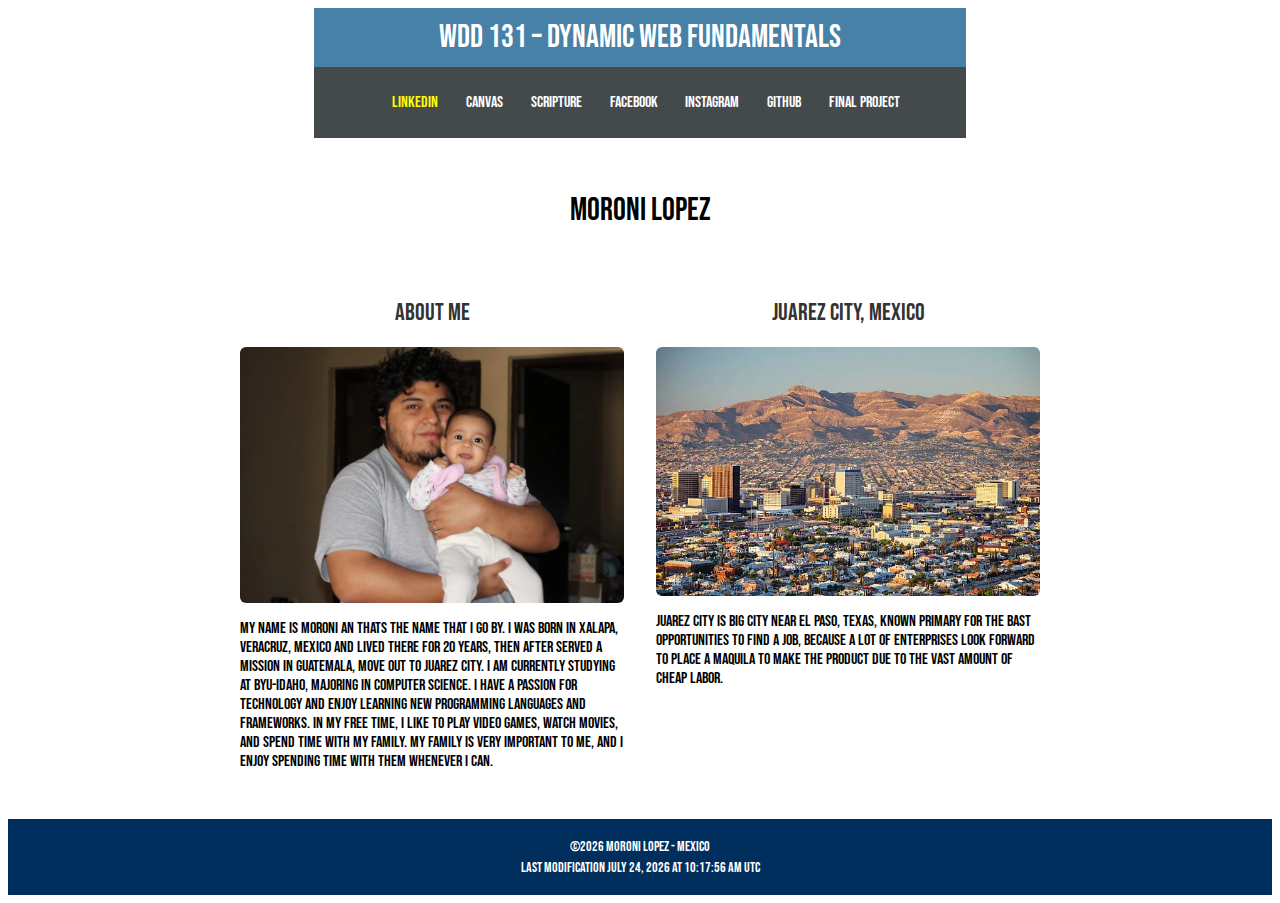
<file: index.html>
<!DOCTYPE html>
<html lang="en">
<head>
    <meta charset="UTF-8">
    <meta name="viewport" content="width=device-width, initial-scale=1.0">
    <title>WDD 131 – Dynamic Web Fundamentals – Moroni Lopez</title>
    <link rel="stylesheet" href="styles/base.css">
    <script src="scripts/getdates.js" defer></script>
    <meta name="description" 
        content="Moroni Lopez mande this page in the course of WDD 131 – Dynamic Web Fundamentals as Presentation of himself.">
    <meta name="author" content="Moroni Lopez">
</head>
<body>
    <header>
        <span id="course-title">
            WDD 131 – Dynamic Web Fundamentals
        </span>
        <nav>
            <ul>
                <li><a class="active" href="www.linkedin.com/in/fco-moroni-lopez">LinkedIn</a></li>
                <li><a href="https://byupw.instructure.com/">Canvas</a></li>
                <li><a href="https://www.churchofjesuschrist.org/study/scriptures/pgp/moses/6?lang=eng&id=p34#p34">Scripture</a></li>
                <li><a href="">Facebook</a></li>
                <li><a href="">Instagram</a></li>
                <li><a href="">GitHub</a></li>
                <li><a href="">Final Project</a></li>
                <li><a href=""></a></li>
            </ul>
        </nav>
    </header>
    <main>
        <h1>Moroni Lopez</h1>
        <section class="card">
            <h2>About Me</h2>
            <img src="images/astrid.webp" alt="MyWorld">
            <p>My name is Moroni an thats the name that I go by. I was born in Xalapa, Veracruz, Mexico and lived there for 20 years, then after served a mission in Guatemala, move out to Juarez City.
                I am currently studying at BYU-Idaho, majoring in Computer Science.
                I have a passion for technology and enjoy learning new programming languages and frameworks.
                In my free time, I like to play video games, watch movies, and spend time with my family.
                My family is very important to me, and I enjoy spending time with them whenever I can.
            </p>
        </section>
        <section class="card">
            <h2>Juarez City, Mexico</h2>
            <img src="images/jaurez.webp" alt="JuarezCity">
            <p>Juarez city is big city near El Paso, Texas, known primary for the bast opportunities to find a job, because a lot of enterprises look forward to place a maquila to make the product due to the vast amount of cheap labor.</p>
        </section>
    </main>
    <footer>
        <p>&copy;<span id="currentyear"></span> Moroni Lopez - Mexico</p>
        <p id="lastModified"></p>
    </footer>
</body>
</html>
</file>
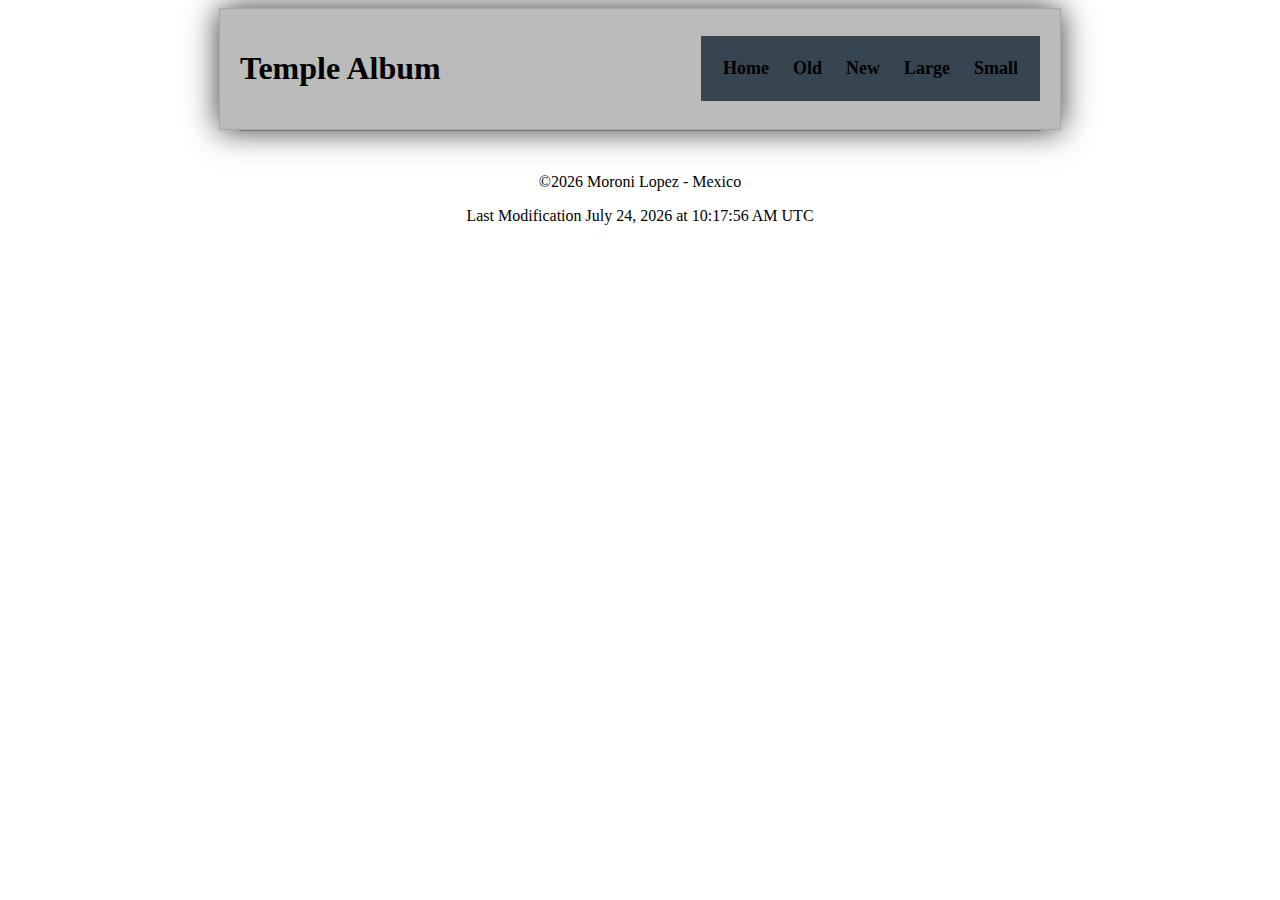
<file: temples.html>
<!DOCTYPE html>
<html lang="en">
<head>
    <meta charset="UTF-8">
    <meta name="viewport" content="width=device-width, initial-scale=1">
    <title>Temple Album</title>
    <link rel="preconnect" href="https://fonts.googleapis.com">
    <link rel="preconnect" href="https://fonts.gstatic.com" crossorigin>
    <link href="https://fonts.googleapis.com/css2?family=Bebas+Neue&display=swap" rel="stylesheet">
    <meta name="description" content="This page is made to show information about some temples.">
    <meta name="author" content="Moroni Lopez">
    <link rel="stylesheet" href="styles/temples.css">
    <link rel="stylesheet" href="styles/temples-large.css">
    <script loading="lazy" src="scripts/temples.js" defer></script>
    <script loading="lazy" src="scripts/getdates.js" defer></script>
</head>
<body>
    <header>
        <h1>Temple Album</h1>
        <a id="menu" href="#"></a>
        <nav>
            <ul class="navigation">
                <li><a href="temples.html" id="allTemples">Home</a></li>
                <li><a href="filtered-temples.html" id="oldTemples">Old</a></li>
                <li><a href="filtered-temples.html" id="newTemples">New</a></li>
                <li><a href="filtered-temples.html" id="largeTemples">Large</a></li>
                <li><a href="filtered-temples.html" id="smallTemples">Small</a></li>
            </ul>
        </nav>
    </header>
    <main>
        <div class="container"></div>
    </main>
    
    <footer>
        <p>&copy;<span id="currentyear"></span> Moroni Lopez - Mexico</p>
        <p id="lastModified"></p>
    </footer>
</body>
</html>
</file>
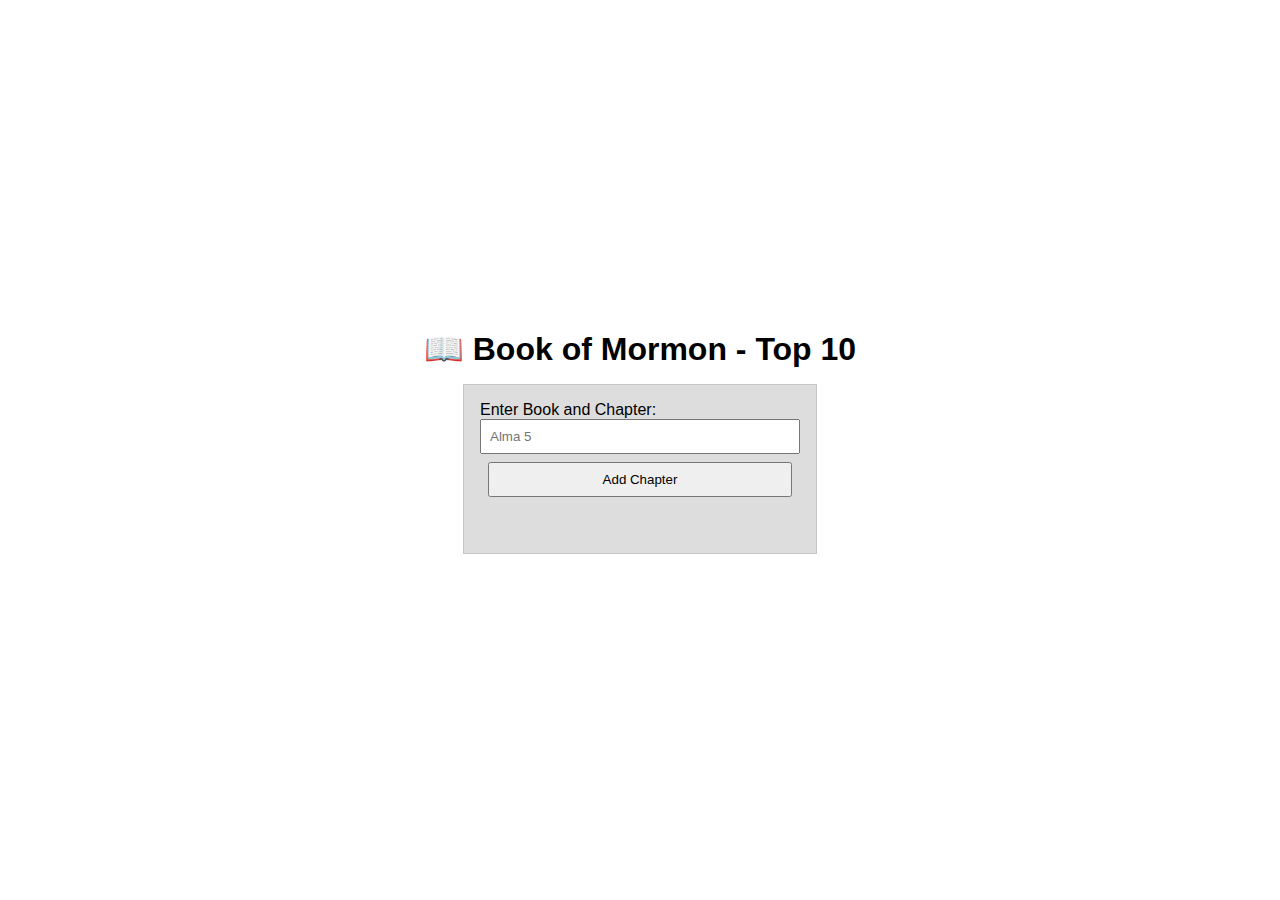
<file: week02/bom.html>
<!DOCTYPE html>
<html lang="en">
<head>
    <meta charset="UTF-8">
    <meta name="viewport" content="width=device-width, initial-scale=1.0">
    <title>Bom Example Activity</title>
    <link rel="stylesheet" href="styles/bom.css">
    <script src="scripts/bom.js" defer></script>
</head>
<body>
    <h1>📖 Book of Mormon - Top 10</h1>
    <main>
	    <label for="favchap">Enter Book and Chapter: </label>
	    <input type="text" id="favchap" placeholder="Alma 5">
	    <button type="submit">Add Chapter</button>
	    <ul id="list"></ul>
    </main>
</body>
</html>
</file>
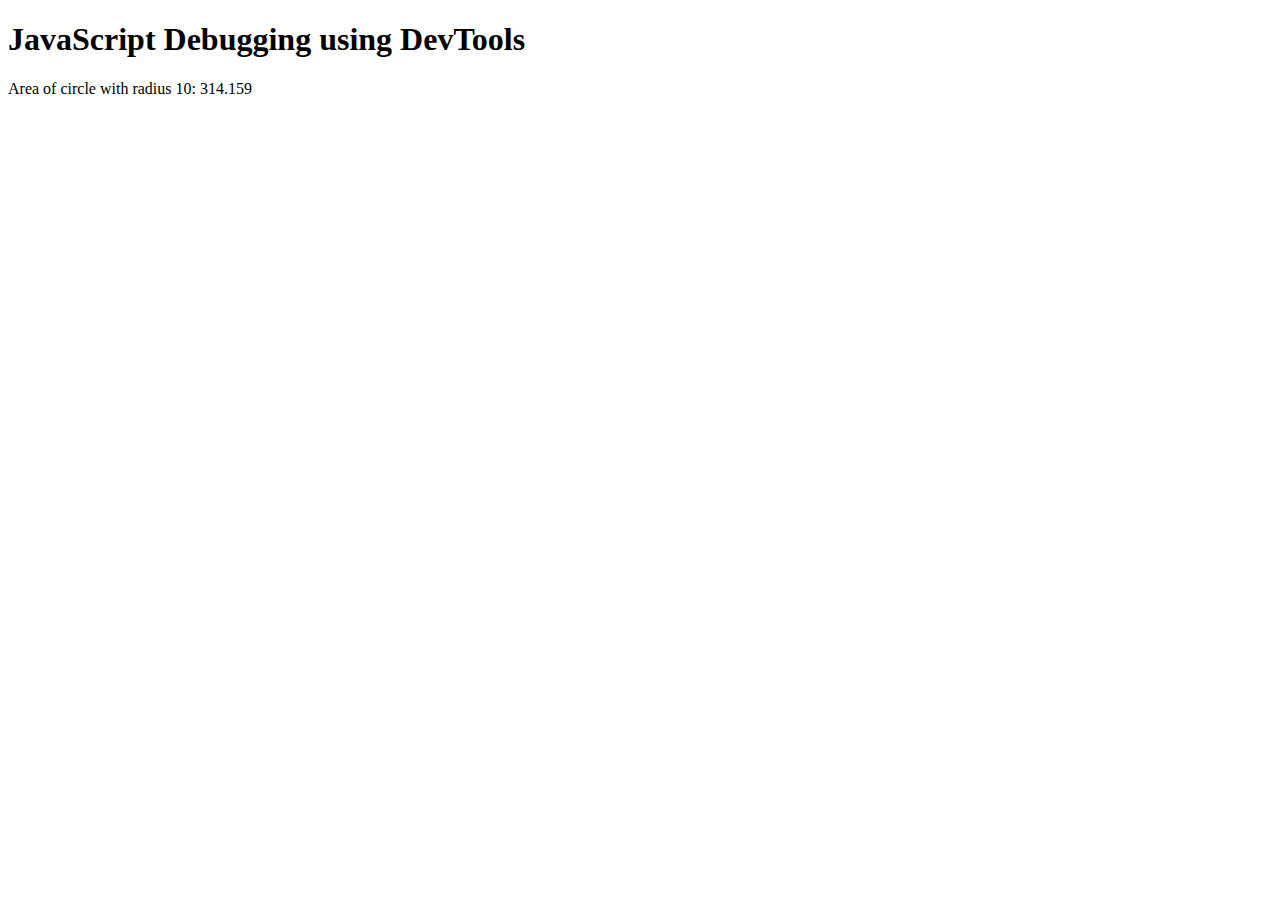
<file: week02/debugging.html>
<!DOCTYPE html>
<html lang="en">
<head>
    <meta charset="UTF-8">
    <meta name="viewport" content="width=device-width, initial-scale=1.0">
    <title>Document</title>
    <script src="scripts/debugging.js" defer></script>
</head>
<body>
    <h1>JavaScript Debugging using DevTools</h1>
    <p>Area of circle with radius <span id="radius"></span>: <span id="area"></span></p>
</body>
</html>
</file>
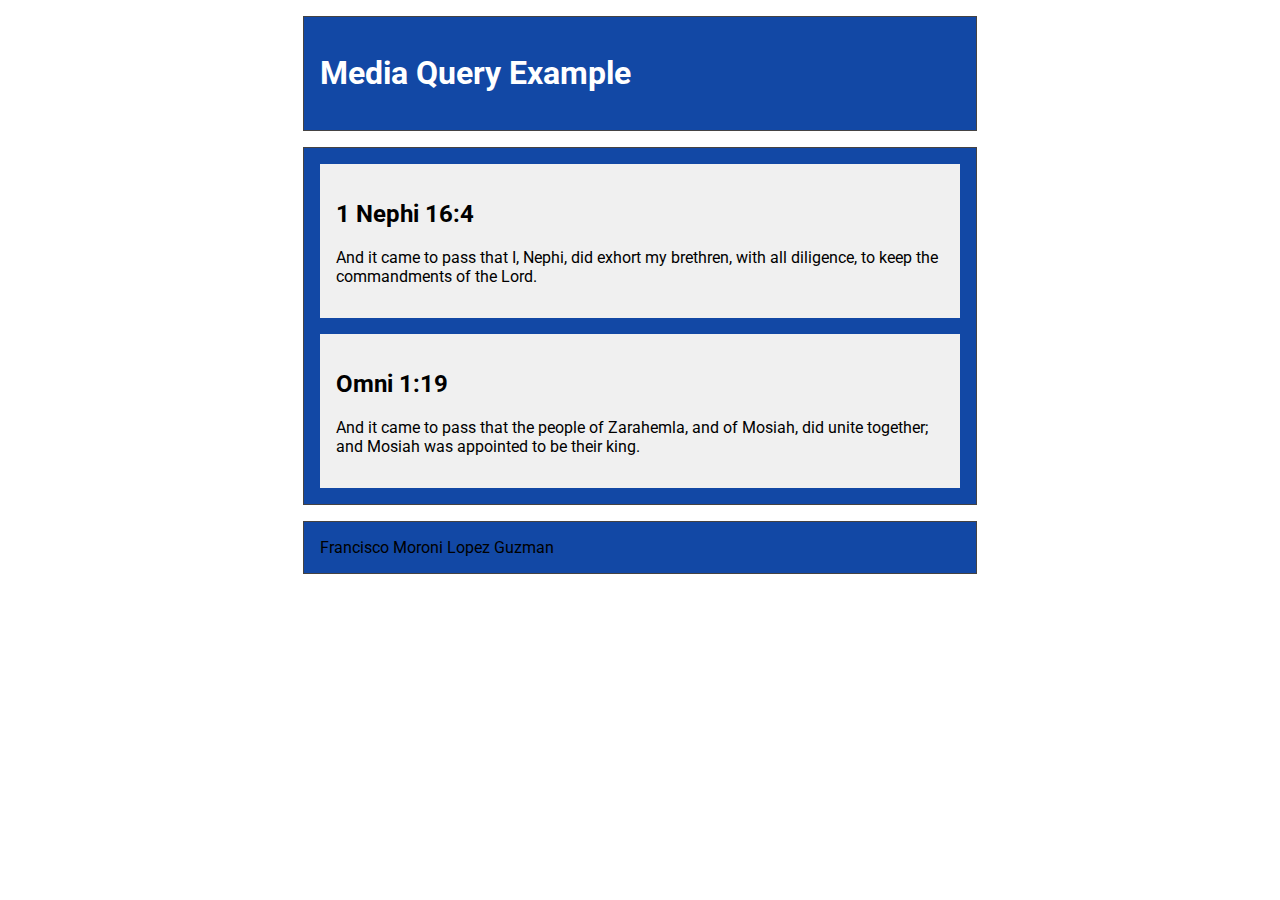
<file: week02/media-query.html>
<!DOCTYPE html>
<html lang="en">
<head>
    <meta charset="UTF-8">
    <meta name="viewport" content="width=device-width, initial-scale=1.0">
    <title>WDD 131 - Media Query Example</title>
    <meta name="description" content="Media query learning activity example page.">
    <meta name="author" content="Francisco Moroni Lopez Guzman">
    <link rel="preconnect" href="https://fonts.googleapis.com">
    <link rel="preconnect" href="https://fonts.gstatic.com" crossorigin>
    <link rel="stylesheet" href="https://fonts.googleapis.com/css2?family=Roboto&display=swap">
    <link rel="stylesheet" href="styles/media-query-large.css">
    <link rel="stylesheet" href="styles/media-query.css">
</head>
<body>
    <header>
        <h1>Media Query Example</h1>
    </header>
    <main>
        <section>
            <h2>1 Nephi 16:4</h2>
            <p>And it came to pass that I, Nephi, did exhort my brethren, with all diligence, to keep the commandments of the Lord.</p>
        </section>
        <section>
            <h2>Omni 1:19</h2>
            <p>And it came to pass that the people of Zarahemla, and of Mosiah, did unite together; and Mosiah was appointed to be their king.</p>
        </section>
    </main>
    <footer>Francisco Moroni Lopez Guzman</footer>
</body>
</html>
</file>
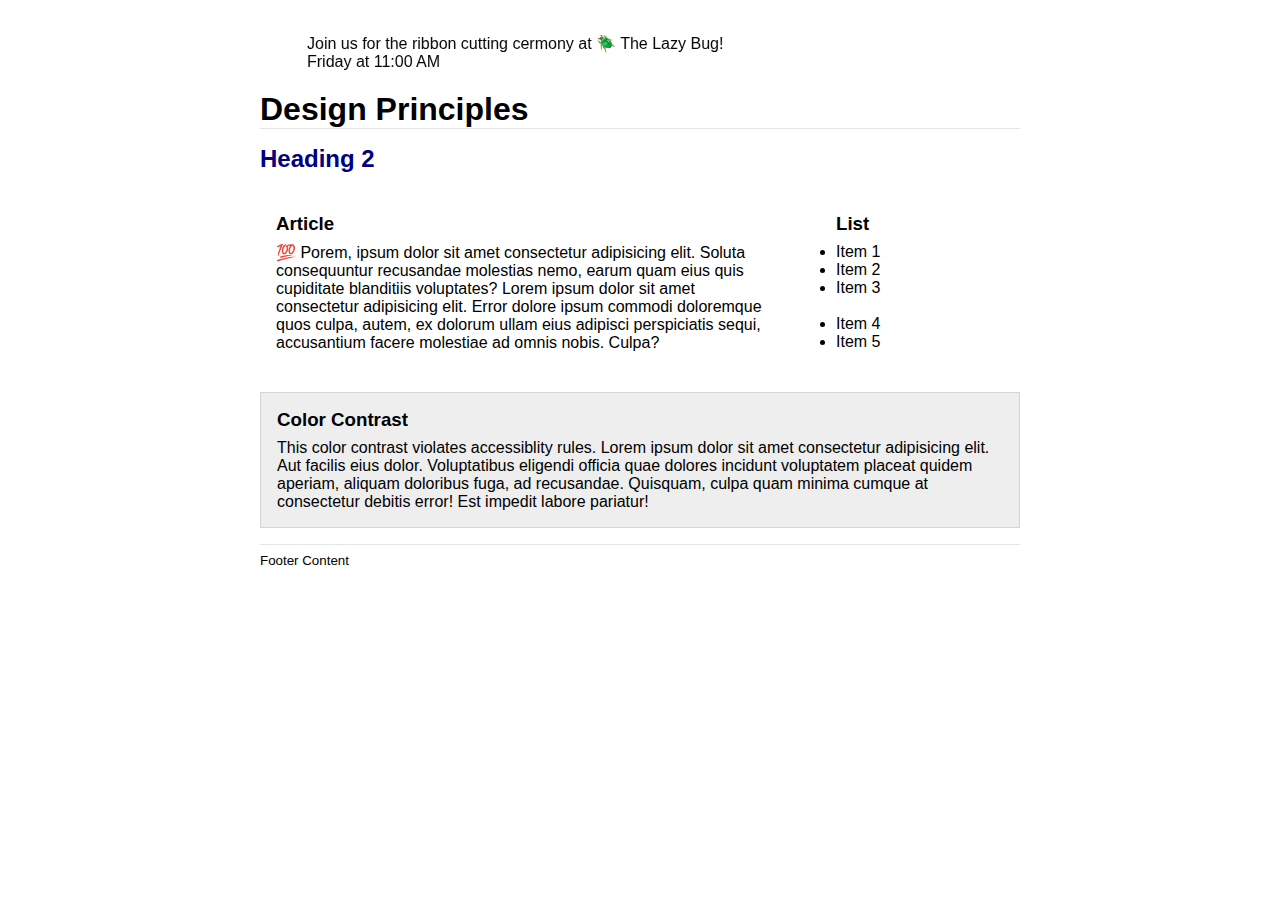
<file: week03/design.html>
<!DOCTYPE html>
<html lang="en">
<head>
    <meta charset="UTF-8">
    <meta name="viewport" content="width=device-width, initial-scale=1.0">
    <title>Document</title>
    <link rel="stylesheet" href="styles/design.css">
</head>
<body>
    <header>
        <marquee behavior="alternate" direction="right"><br>Join us for the ribbon cutting cermony at 🪲 The Lazy Bug!<br>Friday at 11:00 AM</marquee>
        <h1>Design Principles</h1>
    </header>
    <main>
        <h2>Heading 2</h2>
        <section>
            <h3>Article</h3>
            <article>
                <p>💯 Porem, ipsum dolor sit amet consectetur adipisicing elit. Soluta consequuntur recusandae molestias nemo, earum quam eius quis cupiditate blanditiis voluptates? Lorem ipsum dolor sit amet consectetur adipisicing elit. Error dolore ipsum commodi doloremque quos culpa, autem, ex dolorum ullam eius adipisci perspiciatis sequi, accusantium facere molestiae ad omnis nobis. Culpa?</p>
            </article>
        </section>
        <section>
            <h3>List</h3>
            <ul>
                <li>Item 1</li>
                <li>Item 2</li>
                <li>Item 3<br><br></li>
                <li>Item 4</li>
                <li>Item 5</li>
            </ul>
        </section>
        <div class="callout">
            <h3>Color Contrast</h3>
            <p>This color contrast violates accessiblity rules. Lorem ipsum dolor sit amet consectetur adipisicing elit. Aut facilis eius dolor. Voluptatibus eligendi officia quae dolores incidunt voluptatem placeat quidem aperiam, aliquam doloribus fuga, ad recusandae. Quisquam, culpa quam minima cumque at consectetur debitis error! Est impedit labore pariatur!</p>
        </div>
    </main>
    <footer>
        Footer Content
    </footer>
</body>
</html>
</file>
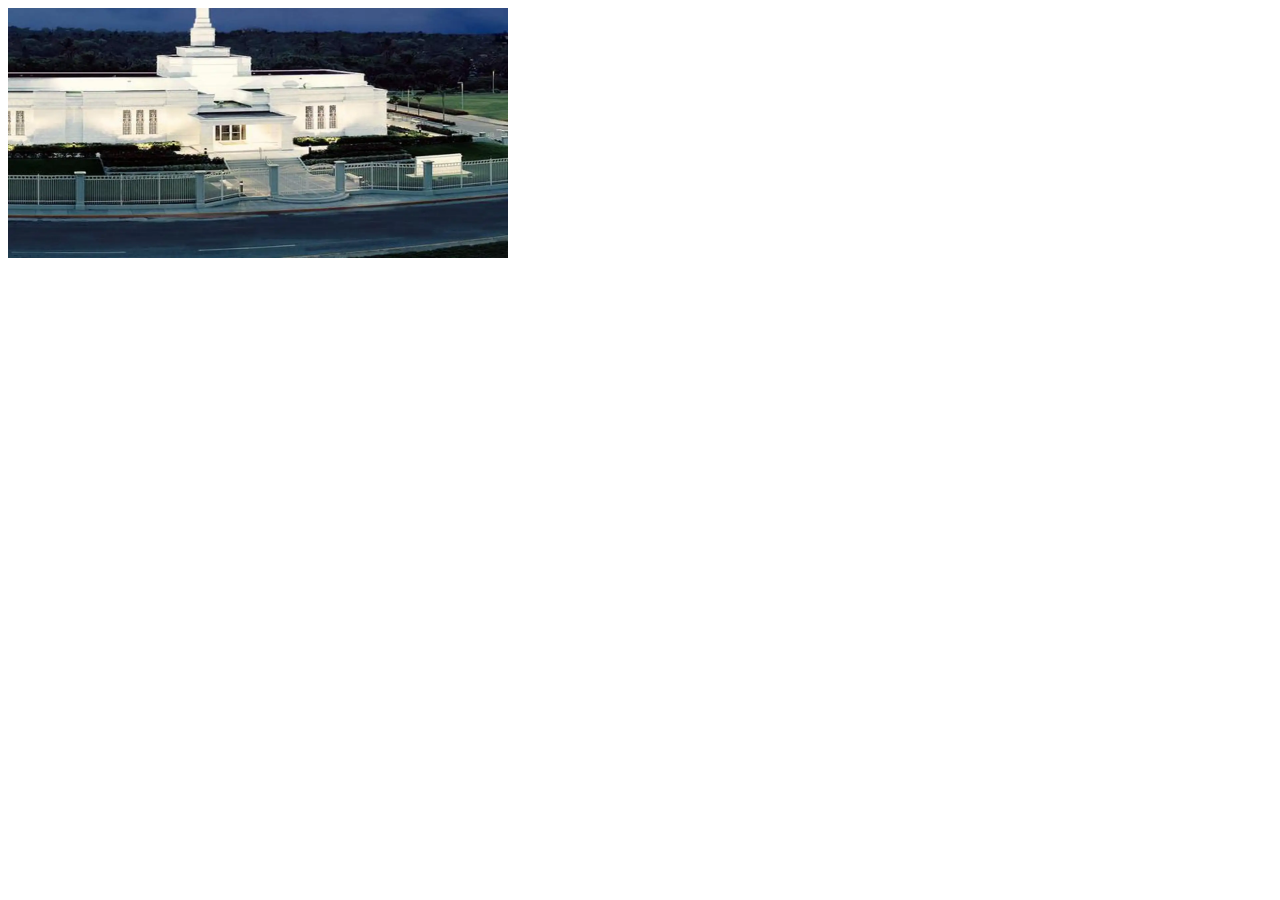
<file: week03/responsive-images.html>
<!DOCTYPE html>
<html lang="en">
<head>
    <meta charset="UTF-8">
    <meta name="viewport" content="width=device-width, initial-scale=1.0">
    <title>Document</title>
</head>
<body>
    <main>
        <div class="hero">
            <picture>
                <source srcset="images/hero-large.webp" media="(min-width: 1000px)">
                <source srcset="images/hero-medium.webp" media="(min-width: 500px)">
                <img src="images/hero-small.webp" alt="Veracruz, Boca del Rio - Mexico Temple" width="500" height="250">
              </picture>
        </div>
    </main>
</body>
</html>
</file>
<file: styles/base.css>
@import url('https://fonts.googleapis.com/css2?family=Bebas+Neue&display=swap');

* {
    font-family: "Bebas Neue", sans-serif;
    font-weight: 400;
    font-style: normal;
}

@media screen and (max-width: 568px) {
    main {
      grid-template-columns: 1fr;
    }
}

header {
    display: flex;
    flex-direction: column;
    align-items: center;
}

#course-title {
    display: block;
    background-color: #4781a8;
    color: #fff;
	font-size: 2rem;
	text-align: center;
}

nav {
	background-color: #44494c;
	margin: 0 auto;
}

#course-title, nav {
    width: 50%;
    padding: 10px;
}

nav ul {
    display: flex;
    justify-content: space-evenly;
	list-style-type: none;
}

nav a {
	display: block;
	color: #fff;
	text-align: center;
	text-decoration: none;
}

nav a:hover {
	text-decoration: underline;
}

.active {
	color: yellow;
}

main {
    max-width: 800px;
    margin: 2rem auto;
    display: grid;
    grid-template-columns: 1fr 1fr;
    gap : 2rem;
    padding: 0 1rem;
}

h1 {
    grid-column: 1 / -1;
    text-align: center;
    font-size: 2rem;
    margin-bottom: 1rem;
}

.card h2 {
    text-align: center;
    color: #333;
}
  
.card img {
    display: block;
    margin: 1rem auto;
    max-width: 100%;
    height: auto;
    border-radius: 6px;
}
  
.card ul {
    padding-left: 1.5rem;
}
  
footer {
    background-color: #002f5e;
    color: white;
    text-align: center;
    padding: 1rem 0;
    font-size: 0.9rem;
    margin-top: 2rem;
}
  
footer p {
    margin: 0.2rem 0;
}
</file>
<file: styles/temples.css>
header, nav, footer {
    padding: 10px;
    text-align: center;
}

main, header, .navigation, section {
    margin: 0 auto;
    max-width: 800px;
}

header {
    background-color: #bbb;
    display: grid;
    gap: 1rem;
    padding: 20px;
    border: 1px solid rgba(0, 0, 0, 0.1);
    box-shadow: 0 0 30px #333;
}

h1 {
    font-size: 2rem;
}

#menu {
    display: block;
    font-size: 2rem;
    font-weight: 700;
    text-decoration: none;
    padding: 0.5rem 0.75rem;
    background-color: #eee;
    color: #000;
}

#menu::before {
    content: "≡";
}

#menu.show::before {
    content: "X";
}

.navigation {
    list-style: none;
    max-width: 760px;
}

.navigation li {
    display: none;
}

.navigation a {
    display: block;
    padding: 0.75rem;
    text-decoration: none;
    color: black;
    font-weight: 700;
    font-size: clamp(1rem, 2vmin, 1.5rem);
    transition: 0.5s;
    text-align: left;
}

.navigation a:hover,
.navigation a:active {
    color: white;
    background-color: black;
}

.show li {
    display: block;
}

nav {
    background-color: #36454f;
}

nav ul {
    list-style: none;
    display: flex;
    flex-direction: column;
    padding: 0;
    margin: 0;
}

nav a {
    display: block;
    color: #fff;
    text-align: center;
    padding: 1rem;
    text-decoration: none;
    font-size: larger;
}

nav a:hover {
    text-decoration: underline double;
    background-color: #eee;
    color: #000;
}

section {
    margin: 1rem auto;
    max-width: 750px;
    padding: 0.5rem;
}

.container {
    display: grid;
    grid-template-columns: repeat(auto-fit, minmax(200px, 1fr));
    gap: 25px;
    place-items: center;
    font-weight: 700;
    border-bottom: 1px solid #777;
    margin-bottom: 1rem;
}

figure {
    background-color: #fff;
}

img {
    width: 100%;
    height: auto;
    margin: 0.5rem;
}

figcaption {
    font-size: smaller;
}

.hover:hover {
    box-shadow: 0 0 50px #333;
}

@media only screen and (min-width: 40em) {
    .navigation {
        display: flex;
    }

    .navigation li {
        display: block;
        flex: 1 1 100%;
    }

    .navigation a {
        text-align: center;
    }

    #menu {
        display: none;
    }
}

@media (max-width: 639px) {
    nav {
        display: none;
    }

    nav.show {
        display: block;
    }
}
</file>
<file: styles/temples-large.css>
@media (min-width: 740px) {
	header {
		display: flex;
		align-items: center;
		justify-content: space-between;
	}
	nav ul {
		justify-content: flex-end;
		flex-direction: row;
	}
	nav a {
		flex: 1 1 100%;
	}
}
</file>
<file: week02/styles/bom.css>
* {
	margin: 0;
	padding: 0;
}

body {
	height: 100vh;
	display: flex;
	flex-direction: column;
	align-items: center;
	justify-content: center;
	font-family: Acme, Arial, sans-serif;
}

h1 {
	font-size: 1.5rem;
}

main {
	margin: 1rem auto;
	border: 1px solid rgb(0 0 0 / 0.1);
	padding: 1rem;
	background-color: #ddd;
	display: flex;
	flex-direction: column;
}

input,
button {
	padding: 0.5rem;
}

button {
	margin: 0.5rem;
}

.delete {
	width: fit-content;
}

.input {
	display: flex;
	gap: 1rem;
}

.list {
	padding: 0.5rem;
}

ul {
	margin: 1rem;
	list-style: none;
}

li {
	display: flex;
	align-items: center;
	justify-content: space-between;
}

@media only screen and (min-width: 32.5em) {
	h1 {
		font-size: 2rem;
	}

	main {
		width: 320px;
	}
}
</file>
<file: week02/styles/media-query-large.css>
@media screen and ( min-width: 500px ) {
    header {
        background-color: black;
        color: white;
    }

    main {
        grid-template-columns: 1fr 1fr;
    }
}
</file>
<file: week02/styles/media-query.css>
body {
    font-family: 'Roboto', sans-serif;
}

header, main, footer {
    max-width: 640px;
    margin: 1rem auto;
    border: 1px solid #454343;
    padding: 1rem;
    background-color: #1248a5;
}

main {
    display: grid;
    grid-template-columns: 1fr;
    grid-gap: 1rem;
}

section {
    padding: 1rem;
    background-color: #f0f0f0;
}
</file>
<file: week03/styles/design.css>
* {
	box-sizing: border-box;
	margin: 0;
	padding: 0;
}

body {
	font-family: Roboto, helvetica, sans-serif;
	margin: 1rem;
}

header,
main,
footer {
	max-width: 760px;
	margin: 0 auto;
}

h1 {
	border-bottom: 1px solid rgb(0 0 0 / 0.1);
	margin: 1rem 0;
}

main {
	display: grid;
	grid-template-columns: 1fr 200px;
	grid-gap: 1.5rem;
}

section {
	padding: 1rem;
}

h2 {
	color: navy;
	grid-column: 1/3;
}

h3 {
	margin-bottom: 0.5rem;
}

footer {
	margin-top: 1rem;
	border-top: 1px solid rgb(0 0 0 / 0.1);
	padding: 0.5rem 0;
	font-size: smaller;
}

.banner {
	border: 1px solid rgb(0 0 0 / 0.2);
	padding: 1rem;
	background-color: rgb(230 243 254 / 1);
	font-weight: 700;
	word-break: break-word;
	text-align: center;
}

.callout {
	border: 1px solid rgb(0 0 0 / 0.1);
	color: #000;
	background-color: #eee;
	grid-column: 1/3;
	padding: 1rem;
}
</file>
